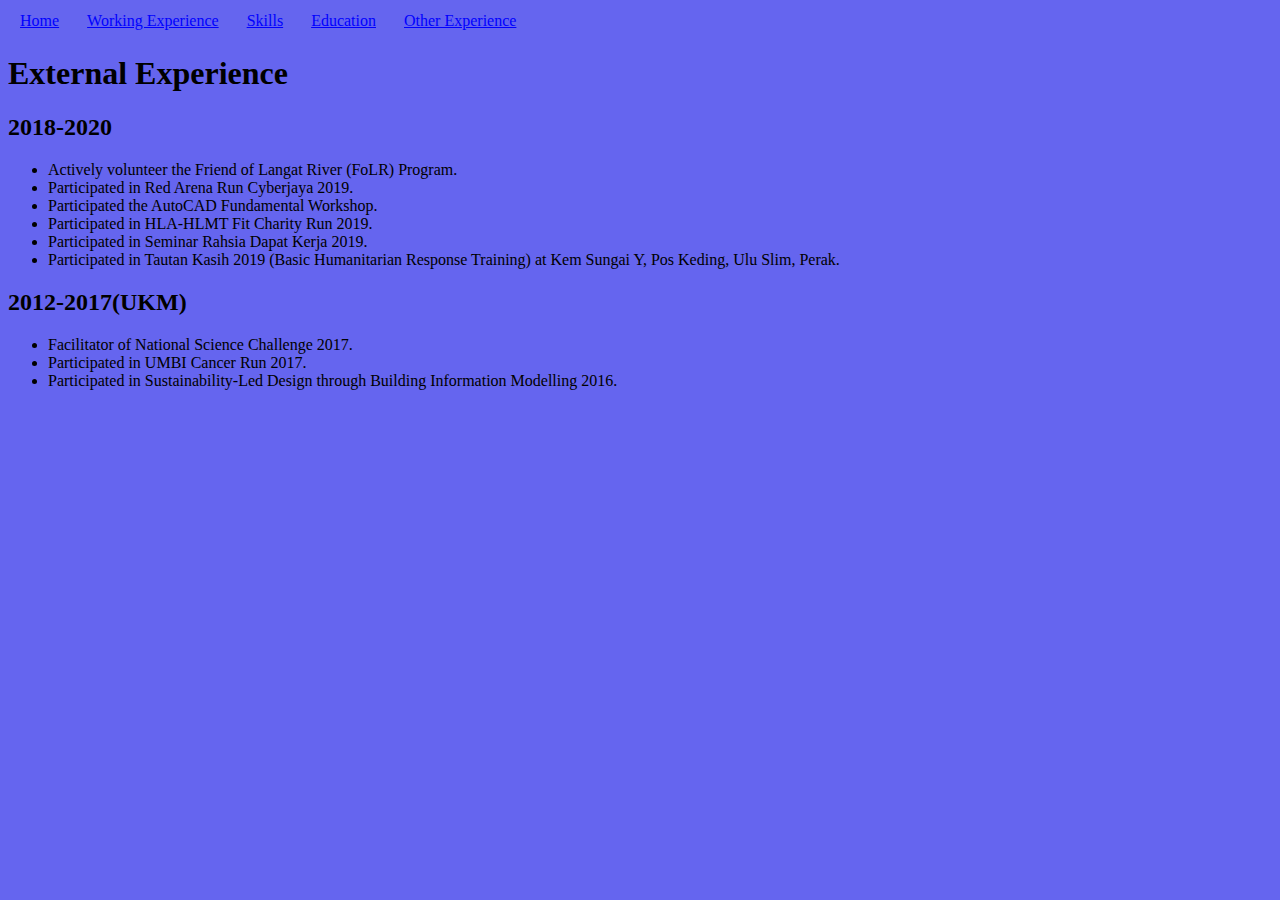
<file: Page/Other Experience.html>
<!DOCTYPE html>
<html lang="en">
  <head>
    <meta charset="UTF-8" />
    <meta http-equiv="X-UA-Compatible" content="IE=edge" />
    <meta name="viewport" content="width=device-width, initial-scale=1.0" />
    <title>Other Experience | Amirul Anwar </title>
    <link rel="stylesheet" href="../Style/Index.css">
    <link href="https://cdn.jsdelivr.net/npm/bootstrap@5.3.0/dist/css/bootstrap.min.css" rel="stylesheet" integrity="sha384-9ndCyUaIbzAi2FUVXJi0CjmCapSmO7SnpJef0486qhLnuZ2cdeRhO02iuK6FUUVM" crossorigin="anonymous">
    <script src="https://cdn.jsdelivr.net/npm/bootstrap@5.3.0/dist/js/bootstrap.bundle.min.js" integrity="sha384-geWF76RCwLtnZ8qwWowPQNguL3RmwHVBC9FhGdlKrxdiJJigb/j/68SIy3Te4Bkz" crossorigin="anonymous"></script>
  </head>

  <body>
    <header>
      <nav>
        <a href="../Index.html">Home</a> 
        <a href="./Working Experience.html">Working Experience</a>  
        <a href="./Skills.html">Skills</a> 
        <a href="./Education.html">Education</a> 
        <a href="./Other Experience.html">Other Experience</a>
      </nav>
    </header>

    <main>
      <h1>External Experience</h1>
      <h2>2018-2020</h2>
      <ul>
        <li>Actively volunteer the Friend of Langat River (FoLR) Program.</li>
        <li>Participated in Red Arena Run Cyberjaya 2019.</li>
        <li>Participated the AutoCAD Fundamental Workshop.</li>
        <li>Participated in HLA-HLMT Fit Charity Run 2019.</li>
        <li>Participated in Seminar Rahsia Dapat Kerja 2019.</li>
        <li>Participated in Tautan Kasih 2019 (Basic Humanitarian Response Training) at Kem Sungai Y, Pos Keding, Ulu Slim, Perak.</li>
      </ul>

      <h2>2012-2017(UKM)</h2>
      <ul>
        <li>Facilitator of National Science Challenge 2017.</li>
        <li>Participated in UMBI Cancer Run 2017.</li>
        <li>Participated in Sustainability-Led Design through Building Information Modelling 2016.</li>
      </ul>
    </main>
  </body>
</html>
</file>
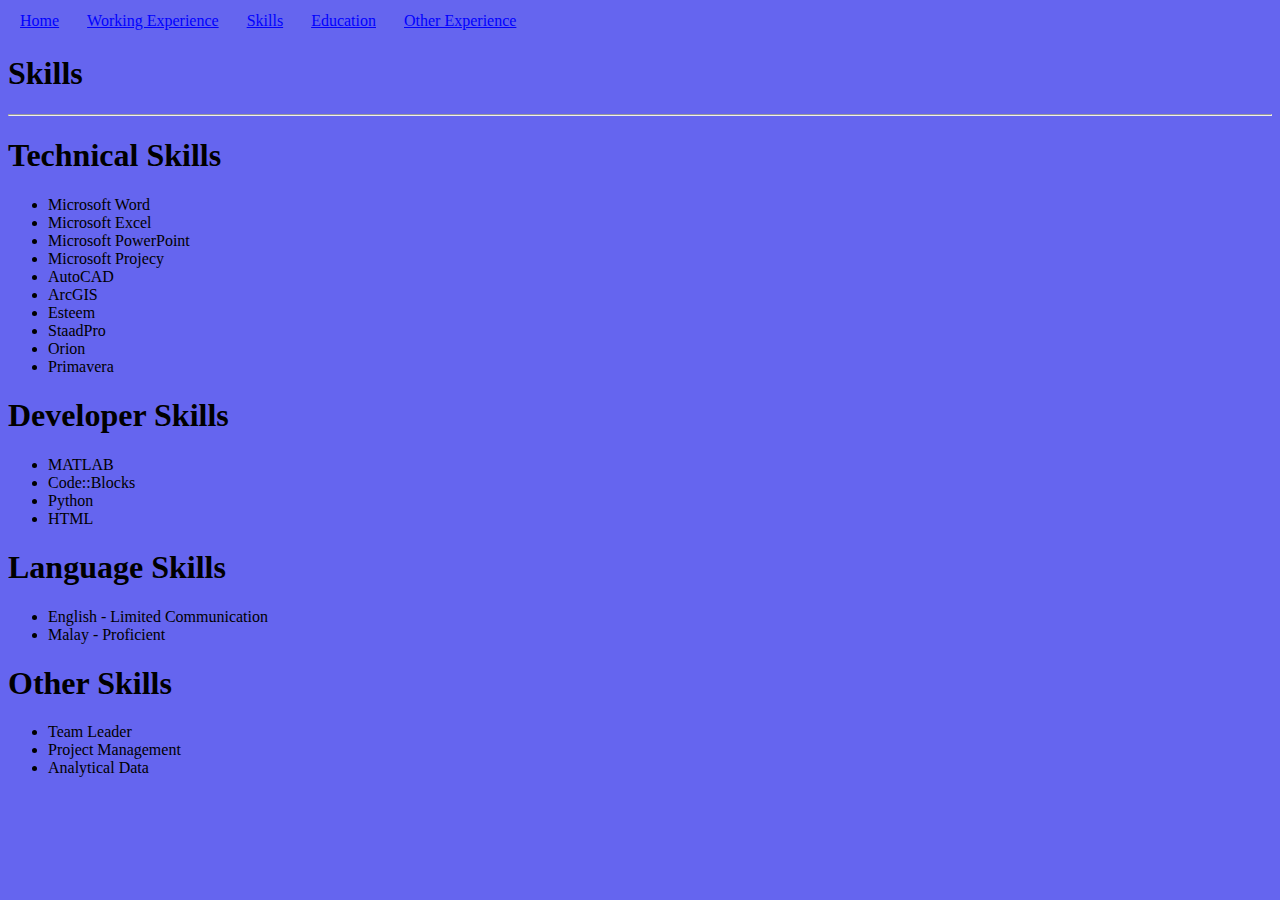
<file: Page/Skills.html>
<!DOCTYPE html>
<html lang="en">
  <head>
    <meta charset="UTF-8" />
    <meta http-equiv="X-UA-Compatible" content="IE=edge" />
    <meta name="viewport" content="width=device-width, initial-scale=1.0" />
    <title>Skills | Amirul Anwar </title>
    <link rel="stylesheet" href="../Style/Index.css">
    <link href="https://cdn.jsdelivr.net/npm/bootstrap@5.3.0/dist/css/bootstrap.min.css" rel="stylesheet" integrity="sha384-9ndCyUaIbzAi2FUVXJi0CjmCapSmO7SnpJef0486qhLnuZ2cdeRhO02iuK6FUUVM" crossorigin="anonymous">
    <script src="https://cdn.jsdelivr.net/npm/bootstrap@5.3.0/dist/js/bootstrap.bundle.min.js" integrity="sha384-geWF76RCwLtnZ8qwWowPQNguL3RmwHVBC9FhGdlKrxdiJJigb/j/68SIy3Te4Bkz" crossorigin="anonymous"></script>
  </head>

  <body>
    <header>
      <nav>
        <a href="../Index.html">Home</a> 
        <a href="./Working Experience.html">Working Experience</a>  
        <a href="./Skills.html">Skills</a> 
        <a href="./Education.html">Education</a> 
        <a href="./Other Experience.html">Other Experience</a>
      </nav>
    </header>
    
    <main>
      <h1>Skills</h1>
      <hr>
      <h1>Technical Skills</h1>
      <ul>
        <li>Microsoft Word</li>
        <li>Microsoft Excel</li>
        <li>Microsoft PowerPoint</li>
        <li>Microsoft Projecy</li>
        <li>AutoCAD</li>
        <li>ArcGIS</li>
        <li>Esteem</li>
        <li>StaadPro</li>
        <li>Orion</li>
        <li>Primavera</li>
      </ul>
  
      <h1>Developer Skills</h1>
      <ul>
        <li>MATLAB</li>
        <li>Code::Blocks</li>
        <li>Python</li>
        <li>HTML</li>
      </ul>
  
      <h1>Language Skills</h1>
      <ul>
        <li>English - Limited Communication</li>
        <li>Malay - Proficient</li>
      </ul>
  
      <h1>Other Skills</h1>
      <ul>
        <li>Team Leader</li>
        <li>Project Management</li>
        <li>Analytical Data</li>
      </ul>
    </main> 
  </body>
</html>
</file>
<file: Style/Index.css>
a {
  color: blue;
  margin: 12px;
}

body{
  background-color: rgb(101, 101, 239);
}

nav {
  padding: 4px 0px;
  margin: 4px 0px;
}

.container-fluid{
  box-sizing: content-box;
  max-width: 600px;
  background-color: whitesmoke;
}

img {
  height: 300px;
  width: 300px;
  object-fit: cover;
}

.img {
  height: 256px;
  width: 256px;
  object-fit: cover;
  object-position: center top;
  border-radius: 100%;
}

#imgwork {
  height: 256px;
  width: 256px;
  object-fit: cover;
  object-position: right top;
}

#imgedu {
  height: 256px;
  width: 256px;
  object-fit: contain;
}
</file>
